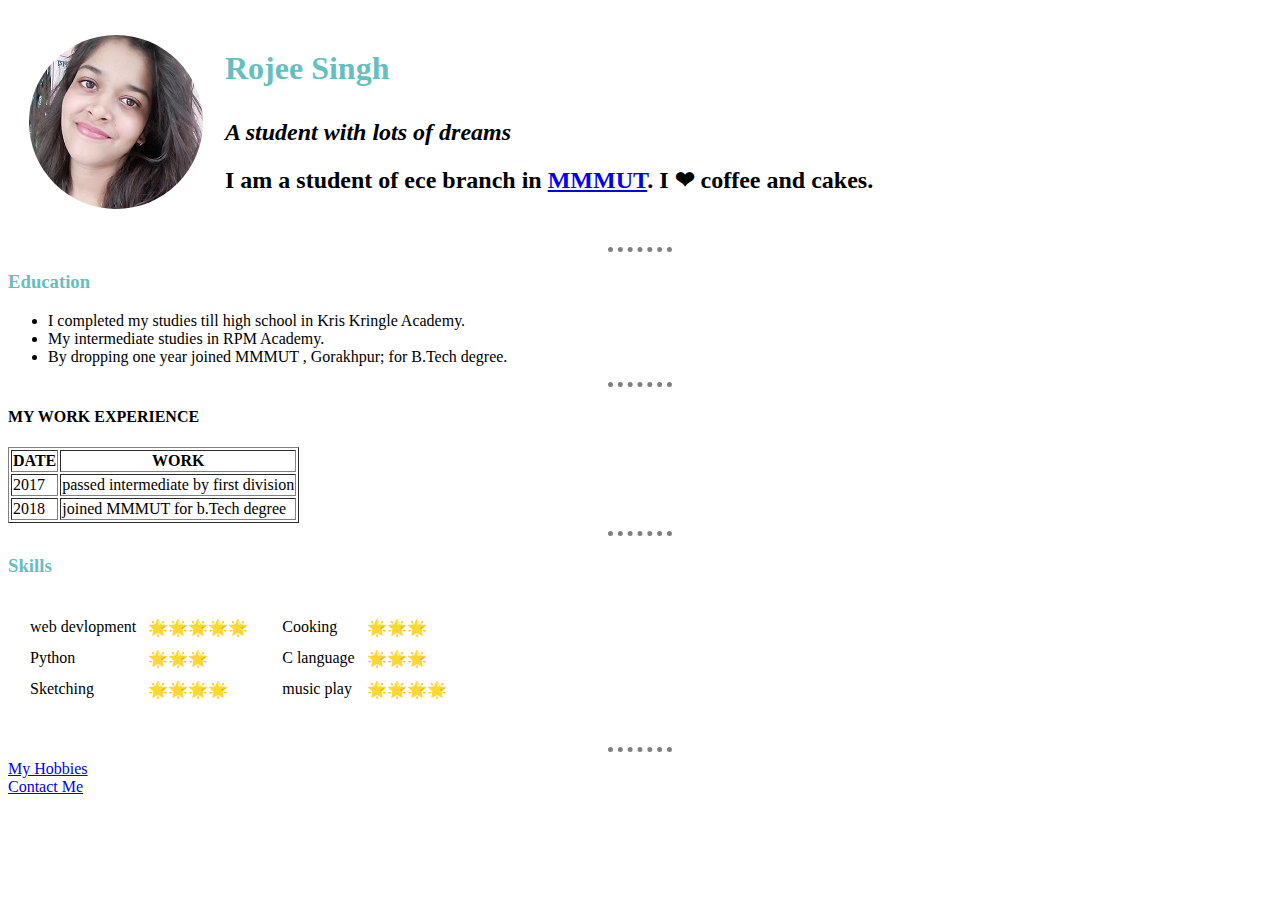
<file: index.html>
<!DOCTYPE html>
<html lang="en" dir="ltr">
  <head>
    <meta charset="utf-8">
    <title>Rojee's personal site</title>
  <link rel="stylesheet" href="css/styles.css">
  </head>
  <body>
    <table cellspacing="20">
      <tr>
        <td><img src="image/rojee.png" alt="rojee singh profile picture"></td>
        <td> <h1> Rojee Singh  </h1</td>
          <p><h2><em>A student with lots of<strong> dreams</strong></em></h2></p>
        </p><h2>I am a student of ece branch in  <a href="http://www.mmmut.ac.in/ "> MMMUT</a>. I ❤ coffee and cakes.</p>
      </tr>
    </table>
       <hr>
     <h3>Education</h3>
      <ul><li>I completed my studies till high school in Kris Kringle Academy.</li>
        <li> My intermediate studies in RPM Academy.</li>
      <li> By dropping one year joined MMMUT , Gorakhpur; for B.Tech degree.</li>
        </ul>
        <hr>
        <h4>MY WORK EXPERIENCE</h4>
        <table border ="1">
          <thead>
            <tr>
              <th>DATE</th>
              <th>WORK</th>
            </tr>

          </thead>
          <tbody>
            <tr>
              <td>2017</td>
              <td>passed intermediate by first division</td>
            </tr>
             <tr>
              <td>2018</td>
              <td>joined MMMUT for b.Tech degree</td>
            </tr>

          </tbody>
          <tfoot>

          </tfoot>

        </table>
        <hr>
        <h3>Skills</h3>
        <table cellspacing="10">
          <tr>
            <td>
              <table cellspacing="10">
                <tr>
                  <td>web devlopment</td>
                  <td>🌟🌟🌟🌟🌟</td>
                </tr>
                <tr>
                  <td>Python</td>
                  <td>🌟🌟🌟</td>
                </tr>
                <tr>
                  <td>Sketching</td>
                  <td>🌟🌟🌟🌟</td>
                </tr>
              </table>
            </td>
            <td>
              <table cellspacing="10">
                <tr>
                  <td>Cooking</td>
                  <td>🌟🌟🌟</td>
                </tr>
                <tr>
                  <td>C language</td>
                  <td>🌟🌟🌟</td>
                </tr>
                <tr>
                  <td>music play</td>
                  <td>🌟🌟🌟🌟</td>
                </tr>
              </table>
            </td>
          </tr>
        </table> <br>
        <hr>

        <a href="hobbies.html"> My Hobbies</a> <br>
        <a href="contact-me.html">Contact Me</a>

  </body>
</html>
</file>
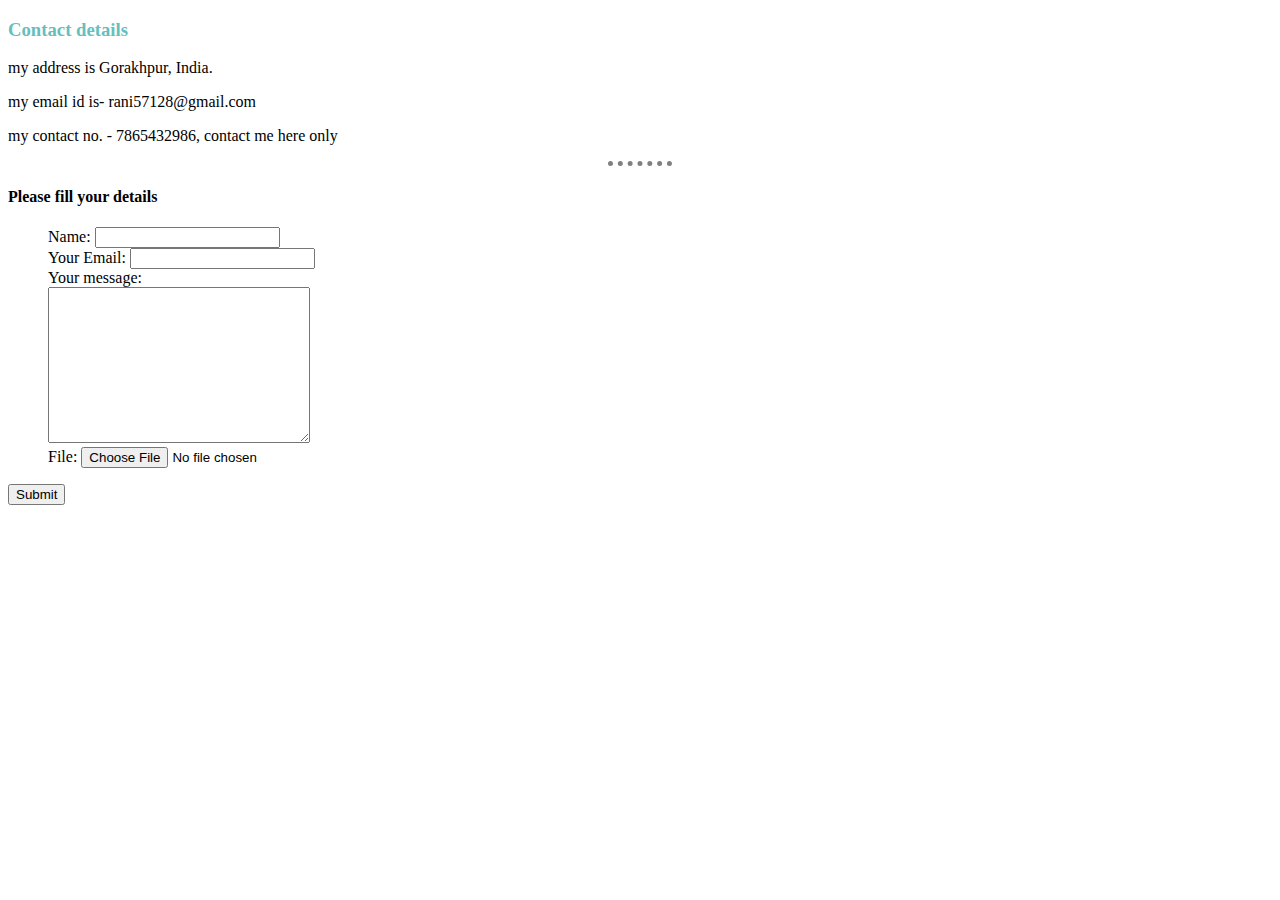
<file: contact-me.html>
<!DOCTYPE html>
<html lang="en" dir="ltr">
  <head>
    <meta charset="utf-8">
    <title>Contact - Me</title>
    <link rel="stylesheet" href="css/styles.css">
  </head>
  <body>
    <h3>Contact details </h3>
    <p>my address is Gorakhpur, India.</p>
    <p>my email id is- rani57128@gmail.com</p>
    <p>my contact no. - 7865432986, contact me here only</p>
    <hr>
    <h4>Please fill your details</h4>
    <form  action="mailto:rani57128@gmail.com" method="post" enctype="text/plain">
    <ol>
      <label>Name:</label>
      <input type="text" name="" value=""><br>
      <label>Your Email: </label>
      <input type="text" name=" your Email" value=""><br>
      <label>Your message:</label> <br>
      <textarea name="message" rows="10" cols="30"></textarea> <br>
      <label> File:</label>
      <input type="file" > <br>

    </ol>
      <input type="submit" name="" >
    </form>
  </body>
</html>
</file>
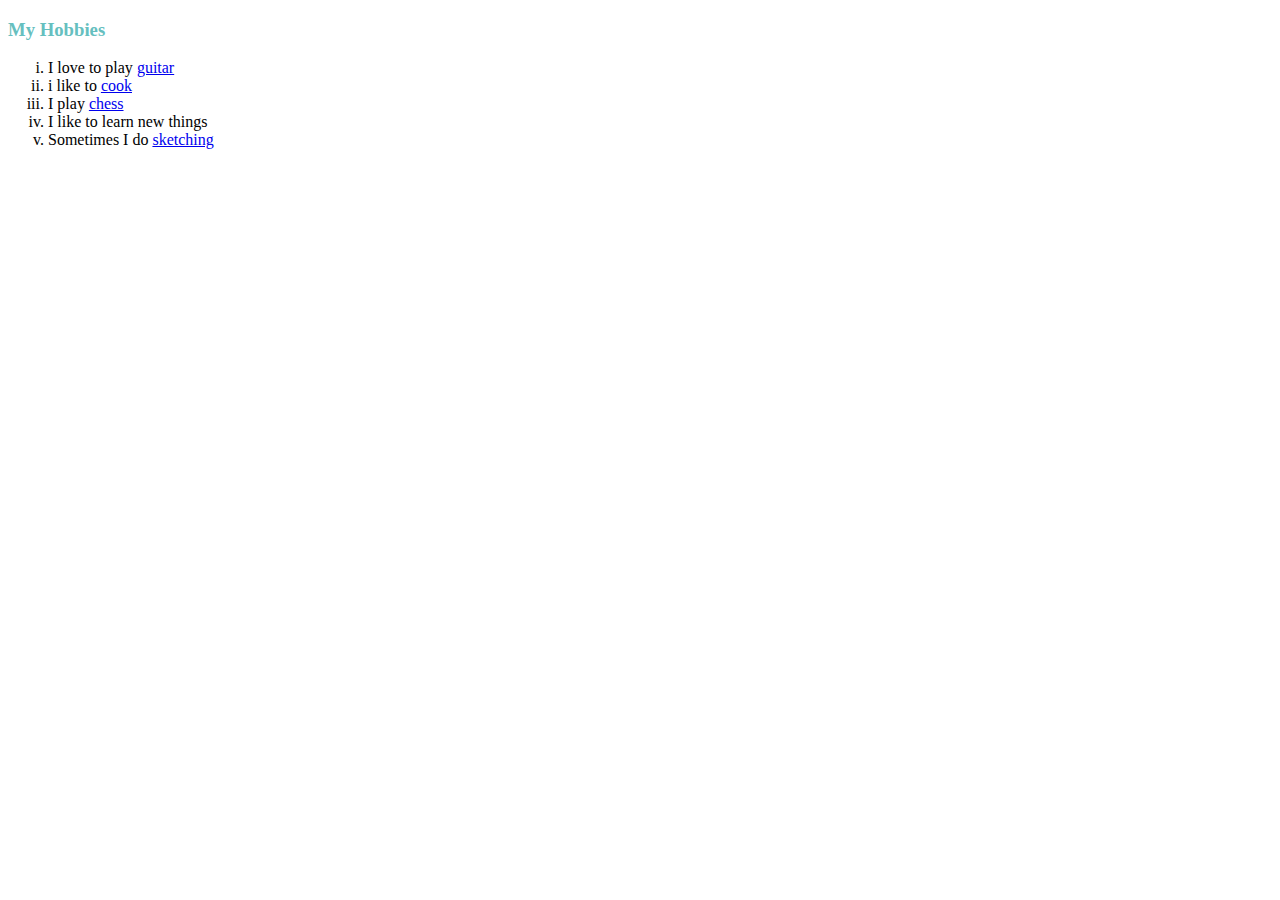
<file: hobbies.html>
<!DOCTYPE html>
<html lang="en" dir="ltr">
  <head>
    <meta charset="utf-8">
    <title>My Hobbies</title>
    <link rel="stylesheet" href="css/styles.css">
  </head>
  <body>
    <h3>My Hobbies</h3>
    <ol type="i">
      <li>I love to play <a href="https://www.youtube.com/watch?v=vSakoBvdIvU"> guitar</a></li>
      <li>i like to <a href="https://www.youtube.com/watch?v=TgSkS53CrjQ&t=38s">cook</a></li>
      <li>I play <a href="https://www.youtube.com/watch?v=s2u5mv2RRG4"> chess</a></li>
      <li>I like to learn new things</li>
      <li>Sometimes I do <a href="https://www.youtube.com/watch?v=ewMksAbgdBI">sketching</a> </li>
    </ol>

  </body>
</html>
</file>
<file: css/styles.css>
body{
  background-color: "#EAF6F6";
    }
hr{
  border-style: none;
  border-top-style: dotted;
  border-color: grey;
  border-width: 5px;
  width: 5%;
}

h1{
  color: #66BFBF;
}

h3{
  color: #66BFBF;
}
</file>
